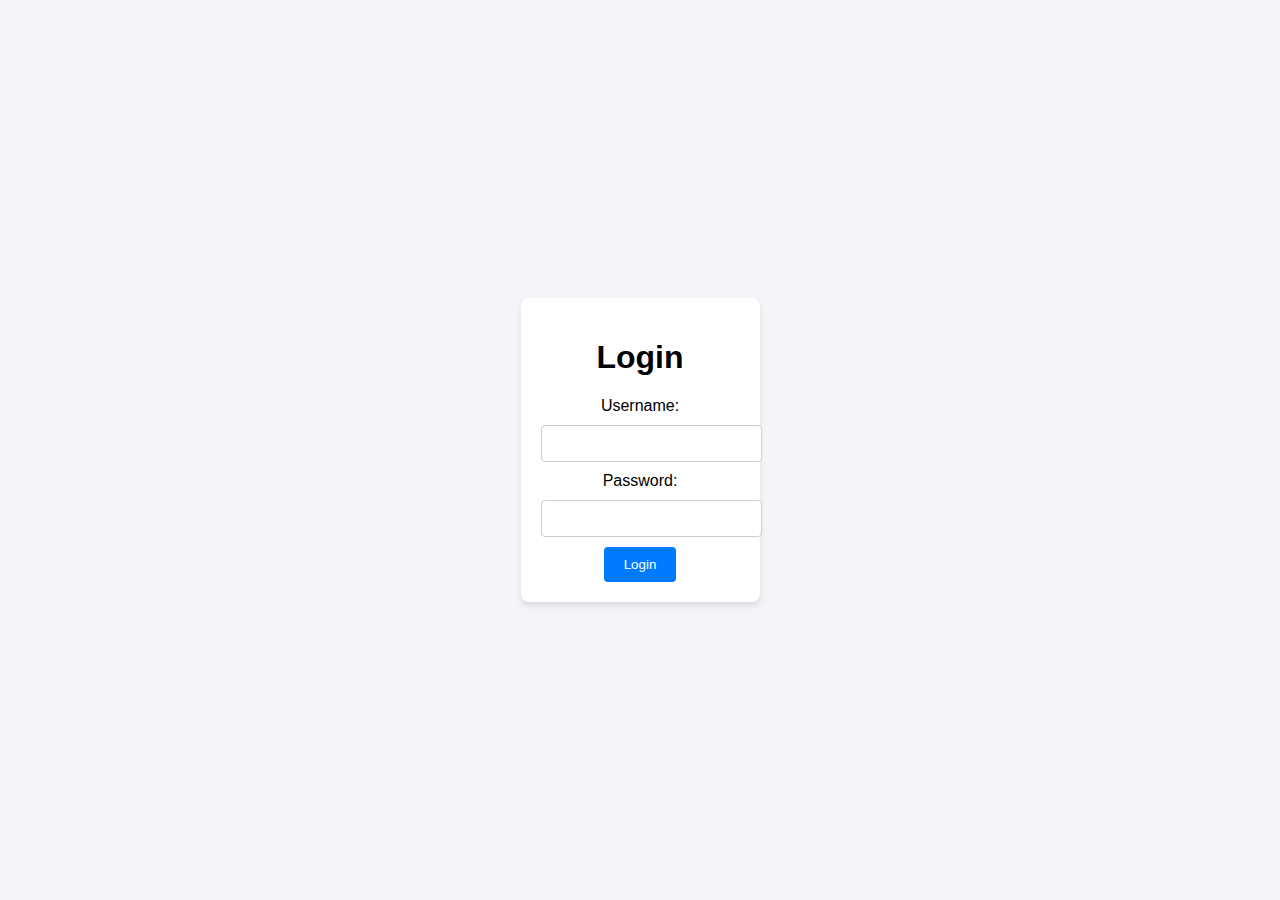
<file: index.html>
<!DOCTYPE html>
<html lang="en">
<head>
    <meta charset="UTF-8">
    <meta name="viewport" content="width=device-width, initial-scale=1.0">
    <title>Expense Tracker - Login</title>
    <link rel="stylesheet" href="style.css">
    <script src="script.js" defer></script>
</head>
<body>
    <!-- Login View -->
    <div id="login-container" class="login-container">
        <h1>Login</h1>
        <form id="login-form">
            <label for="username">Username:</label>
            <input type="text" id="username" name="username" required>

            <label for="password">Password:</label>
            <input type="password" id="password" name="password" required>

            <button type="submit">Login</button>
        </form>
    </div>

    <!-- Dashboard View -->
    <div id="dashboard-container" class="dashboard-container" style="display: none;">
        <h1>Dashboard</h1>
        <div id="stats">
            <h2>Expense Stats</h2>
            <p>Total Expenses: <span id="total-expenses">0</span></p>
            <p>Categories:</p>
            <ul id="category-list"></ul>
        </div>
    </div>
</body>
</html>
</file>
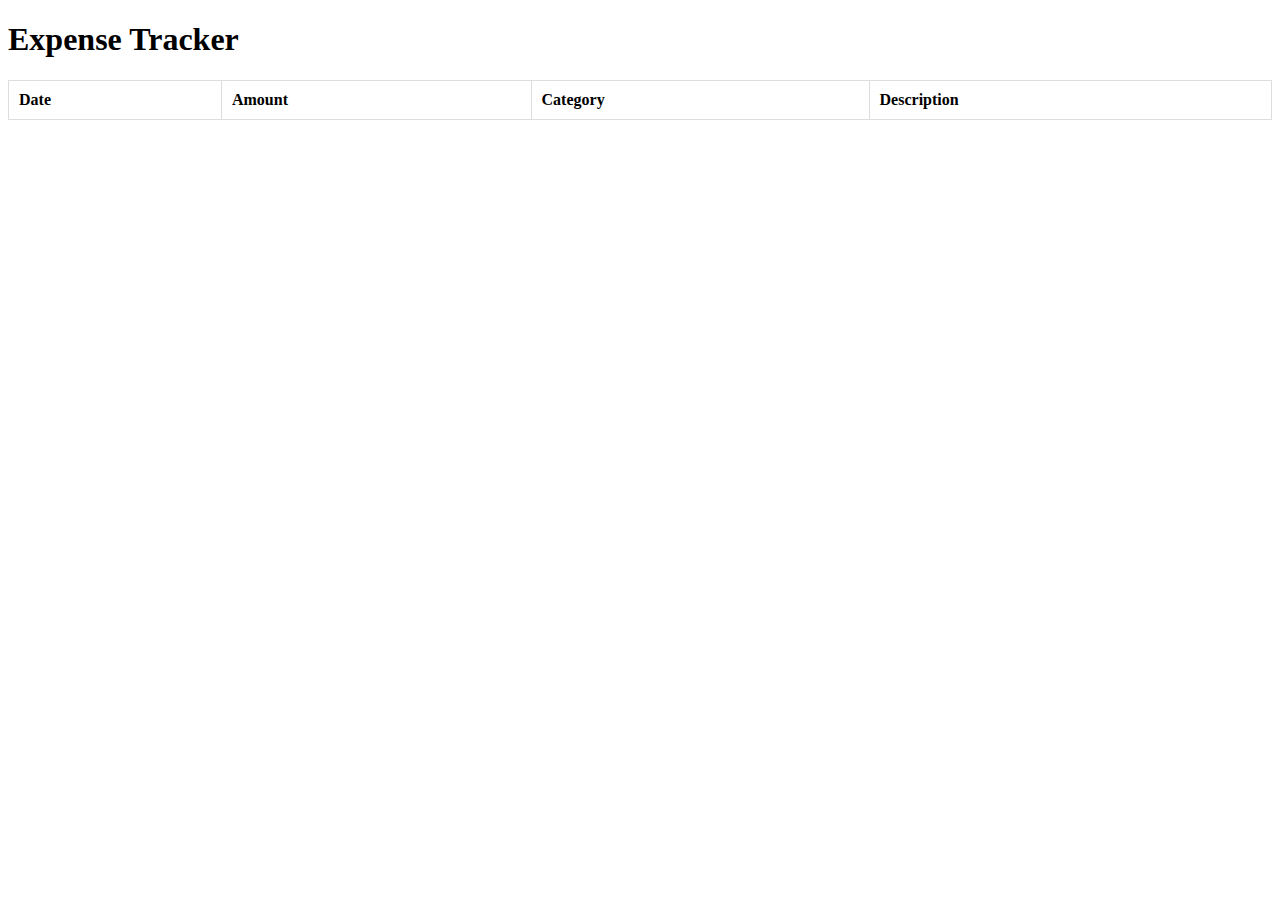
<file: docs/index.html>
<!DOCTYPE html>
<html lang="en">
<head>
    <meta charset="UTF-8">
    <meta name="viewport" content="width=device-width, initial-scale=1.0">
    <title>Expense Tracker</title>
    <link rel="stylesheet" href="style.css">
</head>
<body>
    <header>
        <h1>Expense Tracker</h1>
    </header>
    <main>
        <table>
            <thead>
                <tr>
                    <th>Date</th>
                    <th>Amount</th>
                    <th>Category</th>
                    <th>Description</th>
                </tr>
            </thead>
            <tbody id="expenses"></tbody>
        </table>
    </main>
    <script>
        fetch("http://127.0.0.1:5000/expenses")
            .then(response => response.json())
            .then(data => {
                const tableBody = document.getElementById("expenses");
                data.forEach(row => {
                    const tr = document.createElement("tr");
                    row.forEach(cell => {
                        const td = document.createElement("td");
                        td.textContent = cell;
                        tr.appendChild(td);
                    });
                    tableBody.appendChild(tr);
                });
            });
    </script>
</body>
</html>
</file>
<file: style.css>
body {
    font-family: Arial, sans-serif;
    background-color: #f4f4f9;
    display: flex;
    justify-content: center;
    align-items: center;
    height: 100vh;
    margin: 0;
}

.login-container {
    background: white;
    padding: 20px;
    border-radius: 8px;
    box-shadow: 0 4px 6px rgba(0, 0, 0, 0.1);
    text-align: center;
}

input {
    display: block;
    width: 100%;
    margin: 10px 0;
    padding: 10px;
    border: 1px solid #ccc;
    border-radius: 4px;
}

button {
    padding: 10px 20px;
    background-color: #007bff;
    color: white;
    border: none;
    border-radius: 4px;
    cursor: pointer;
}

button:hover {
    background-color: #0056b3;
}
.dashboard-container {
    font-family: Arial, sans-serif;
    padding: 20px;
}

#stats {
    background-color: #ffffff;
    padding: 20px;
    border-radius: 8px;
    box-shadow: 0 4px 6px rgba(0, 0, 0, 0.1);
    margin-top: 20px;
}

#category-list {
    list-style: none;
    padding: 0;
}

#category-list li {
    background-color: #f8f9fa;
    padding: 8px;
    margin: 4px 0;
    border-radius: 4px;
    border: 1px solid #ddd;
}
</file>
<file: docs/style.css>
table {
    width: 100%;
    border-collapse: collapse;
}
th, td {
    padding: 10px;
    border: 1px solid #ddd;
    text-align: left;
}
</file>
